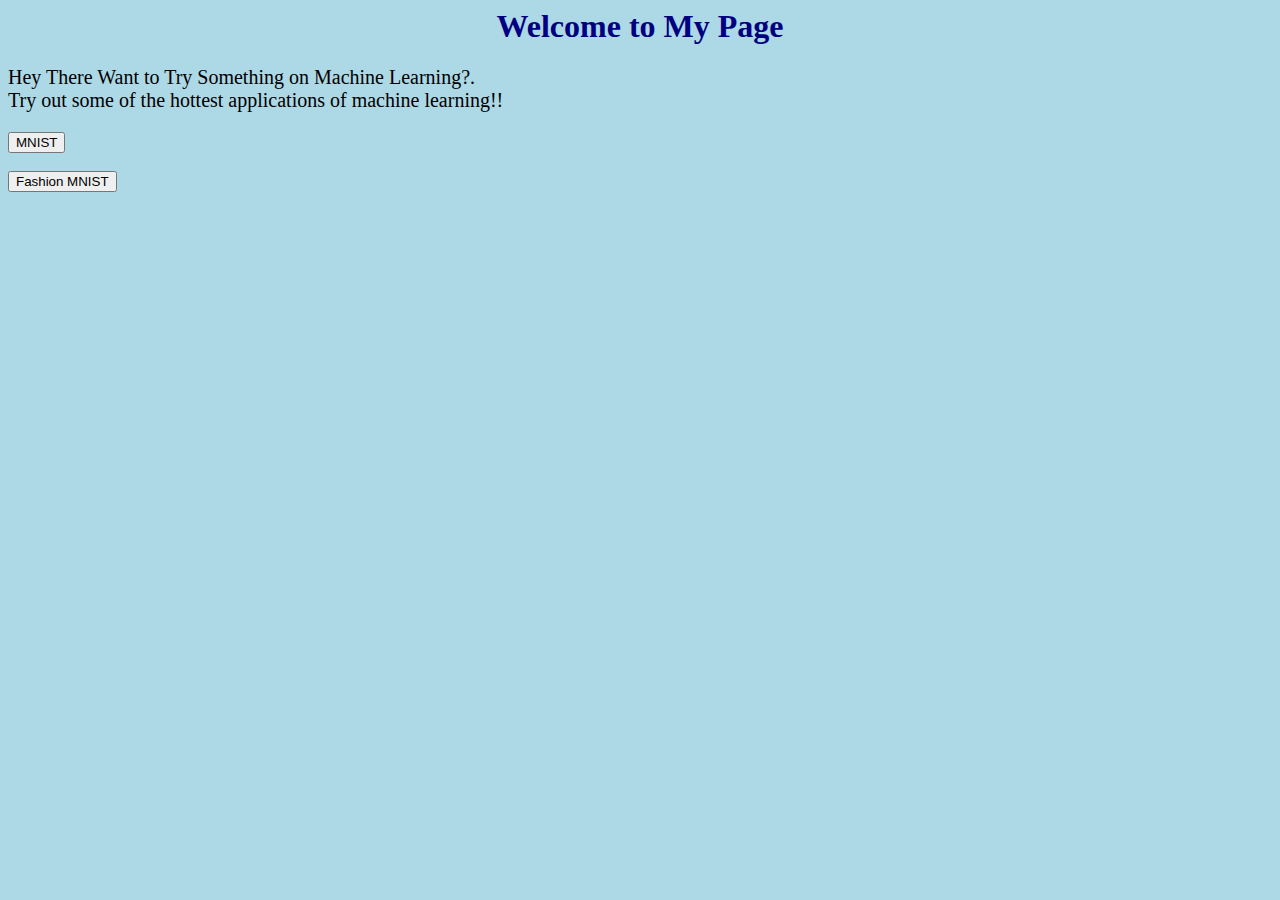
<file: index.html>
<html>
    <head>
        <link rel="stylesheet" type="text/css" href="mystyle.css">
        <H1>Welcome to My Page</H1>
        <p>Hey There Want to Try Something on Machine Learning?.<br>Try out some of the hottest applications of machine learning!!</p>
    </head>
    <body>
        <button onclick="document.location='mnist.html'">MNIST</button>
        <br>
        <br>
        <button onclick="document.location='fashion-mnist.html'">Fashion MNIST</button>
    </body>
</html>
</file>
<file: mystyle.css>
body {
  background-color: lightblue;
}

h1 {
  color: navy;
  text-align:center
}
p {
  font-family: verdana;
  font-size: 20px;
}
</file>
